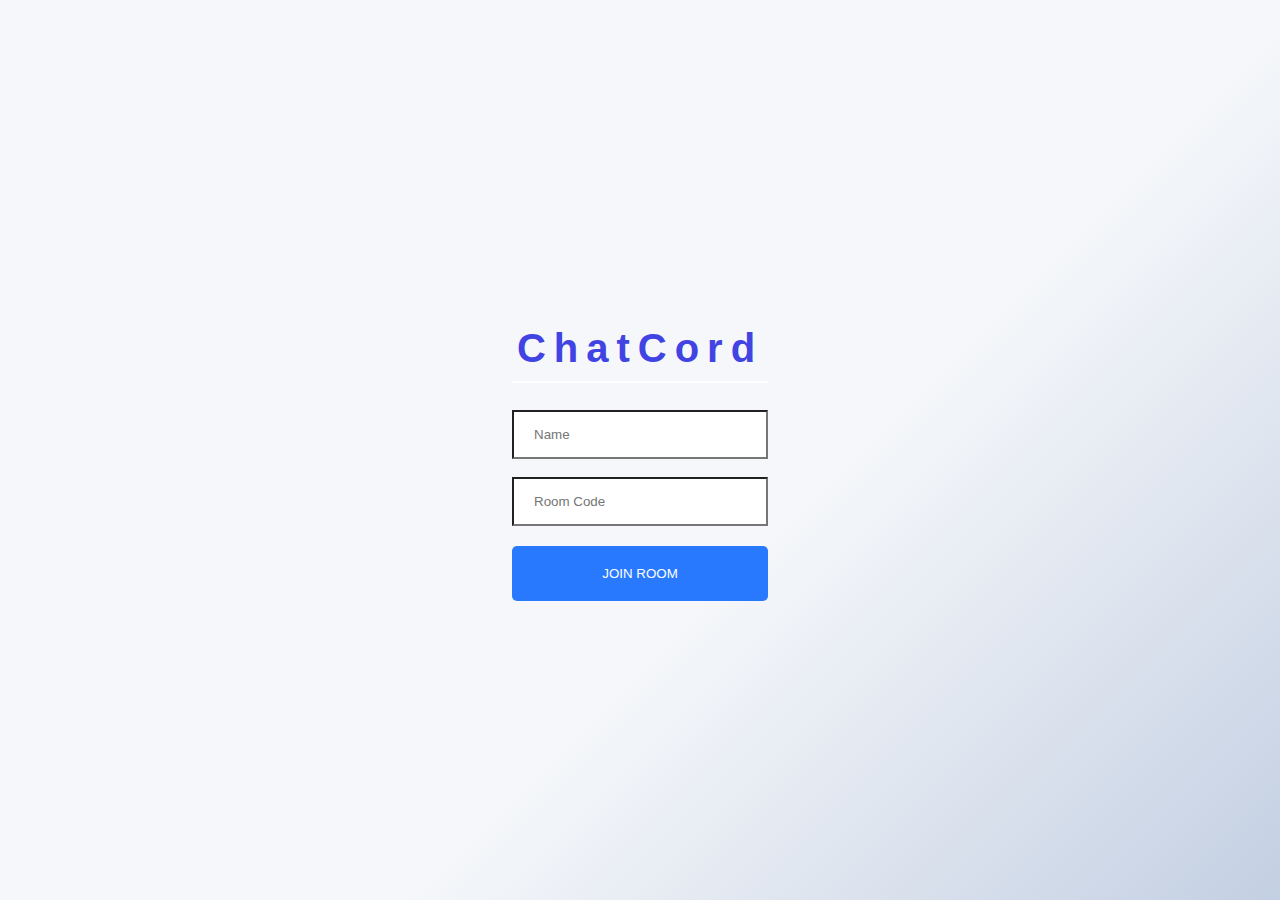
<file: public/index.html>
<!DOCTYPE html>
<html lang="en">
	<head>
		<meta charset="UTF-8" />
		<meta name="viewport" content="width=device-width, initial-scale=1.0" />
		<meta http-equiv="X-UA-Compatible" content="ie=edge" />
		<link
			rel="stylesheet"
			href="https://cdnjs.cloudflare.com/ajax/libs/font-awesome/5.12.1/css/all.min.css"
			integrity="sha256-mmgLkCYLUQbXn0B1SRqzHar6dCnv9oZFPEC1g1cwlkk="
			crossorigin="anonymous"
		/>
		<link rel="stylesheet" href="css/styles.css" />
		<title>Chatter</title>
	</head>
	<body style="background-image: url('bg.jpg');">
		<div class="join-outerContainer">
			<div class="join-innerContainer">
				<h1 class="join-heading">ChatCord</h1>
				<form action="chat.html">
					<div class="form-control">
						<input
							type="text"
							name="username"
							id="username"
							class=join-input
							placeholder="Name"
							required
						/>
					</div>
          <br>
					<div class="form-control">
                        <input
							type="number"
                            max="99999999"
							name="room"
							id="room"
							class=join-input
							placeholder="Room Code"
							required
						/>
							
					</div>
					<button class="join-button mt-20" type="submit">Join Room</button>
				</form>
			</div>
	</body>
</html>
</file>
<file: public/css/styles.css>
:root {
	--dark-color-a: #667aff;
	--dark-color-b: #7386ff;
	--light-color: #e6e9ff;
	--success-color: #5cb85c;
	--error-color: #d9534f;
}

html, body {
    
    font-family: 'Roboto', sans-serif;
    padding: 0;
    margin: 0;
  }
  
  #root {
    height: 100vh;
  }
  
  * {
    box-sizing: border-box;
  }
  
  .join-outerContainer {
    display: flex;
    justify-content: center;
    text-align: center;
    height: 100vh;
    align-items: center;
    background-image: linear-gradient(135deg, #f5f7fa 60%, #c3cfe2 100%); 

}
  
  .join-innerContainer {
    width: 20%;
    animation-name: moveInLeft;
	animation-duration: 1s;
  }
  
  .join-input {
    border-radius: 0;
    padding: 15px 20px;
    width: 100%;
  }
  
  .join-heading {
    color: #4143E3;
    font-size: 2.5em;
    padding-bottom: 10px;
    letter-spacing: 0.5rem;
    border-bottom: 2px solid white;
  }
  
  .join-button {
      color: #fff !important;
      text-transform: uppercase;
      text-decoration: none;
      background: #2979FF;
      padding: 20px;
      border-radius: 5px;
      display: inline-block;
      border: none;
      width: 100%;
  }
  
  .mt-20 {
    margin-top: 20px;
  }
  
  @media (min-width: 320px) and (max-width: 480px) {
    .joinOuterContainer {
      height: 100%;
    }
  
    .joinInnerContainer {
      width: 90%;
    }
   
  }
  
  button:focus {
    outline: 0;
  }

  .join-img{
      width: 30%;
      height: 45%;
      margin-top: 3rem;
      margin-left: 5rem;
      align-items: center;
      animation-name: moveInRight;
      animation-duration: 1s;
  }


  @keyframes moveInRight {
    0% {
      opacity: 0;
      transform: translateX(10rem);
    }
    80% {
      transform: translateX(-1rem);
    }
    100% {
      opacity: 1;
      transform: translate(0);
    }
  }

  @keyframes moveInLeft{
	0% {
		opacity: 0;
		transform: translateX(-10rem);
	}

	80%{
		transform: translateX(1rem);
	}

	100%{
		opacity: 1;
		transform: translate(0);
	}
}



/* Chat Page  */

.chat-body{
  background-image: linear-gradient(90deg, #f5f7fa 60%, #c3cfe2 100%); 
}

.chat-container {
	max-width: 75%;
	background: #fff;
	margin: 30px auto;
	overflow: hidden;
}

.chat-heading{
  color: #0f3057;
    font-size: 2.5em;
    padding-bottom: 10px;
    letter-spacing: 0.6rem;
  }

.chat-header {
background:white;
	border-top-left-radius: 5px;
	border-top-right-radius: 5px;
	padding: 15px;
	display: flex;
	align-items: center;
	justify-content: space-between;
}

.chat-main {
	display: grid;
	grid-template-columns: 1fr 3fr;
}

.chat-sidebar {
	background:white;
	color: black;
	padding: 20px 20px 60px;
	overflow-y: scroll;
}

.chat-sidebar h2 {
	font-size: 20px;
	background: rgba(0, 0, 0, 0.1);
	padding: 10px;
	margin-bottom: 20px;
}

.chat-sidebar h3 {
	margin-bottom: 15px;
}

.chat-sidebar ul li {
	padding: 10px 0;
}

.chat-messages {
	padding: 30px;
	max-height: 500px;
  overflow-y: scroll;
  color: whitesmoke;
}

.chat-messages .message {
	padding: 10px;
	margin-bottom: 15px;
	background-color: #0f3057;
	border-radius: 5px;
}

.chat-messages .message .meta {
	font-size: 15px;
	font-weight: bold;
	color:white;
	opacity: 0.7;
	margin-bottom: 7px;
}

.chat-messages .message .meta span {
	color: #777;
}

.chat-form-container {
	padding: 20px 30px;
	background-color:white ;
}

.chat-form-container form {
	display: flex;
}

.chat-form-container input[type='text'] {
	font-size: 16px;
	padding: 5px;
	height: 40px;
  flex: 1;
  border-radius: 10px;
}

.chat-button {
  color: white !important;
  text-transform: uppercase;
  text-decoration: none;
  background: #0f3057;
  padding: 12px;
  margin-left: 10px;
  border-radius: 5px;
  display: inline-block;
  border: none;
  
}
</file>
